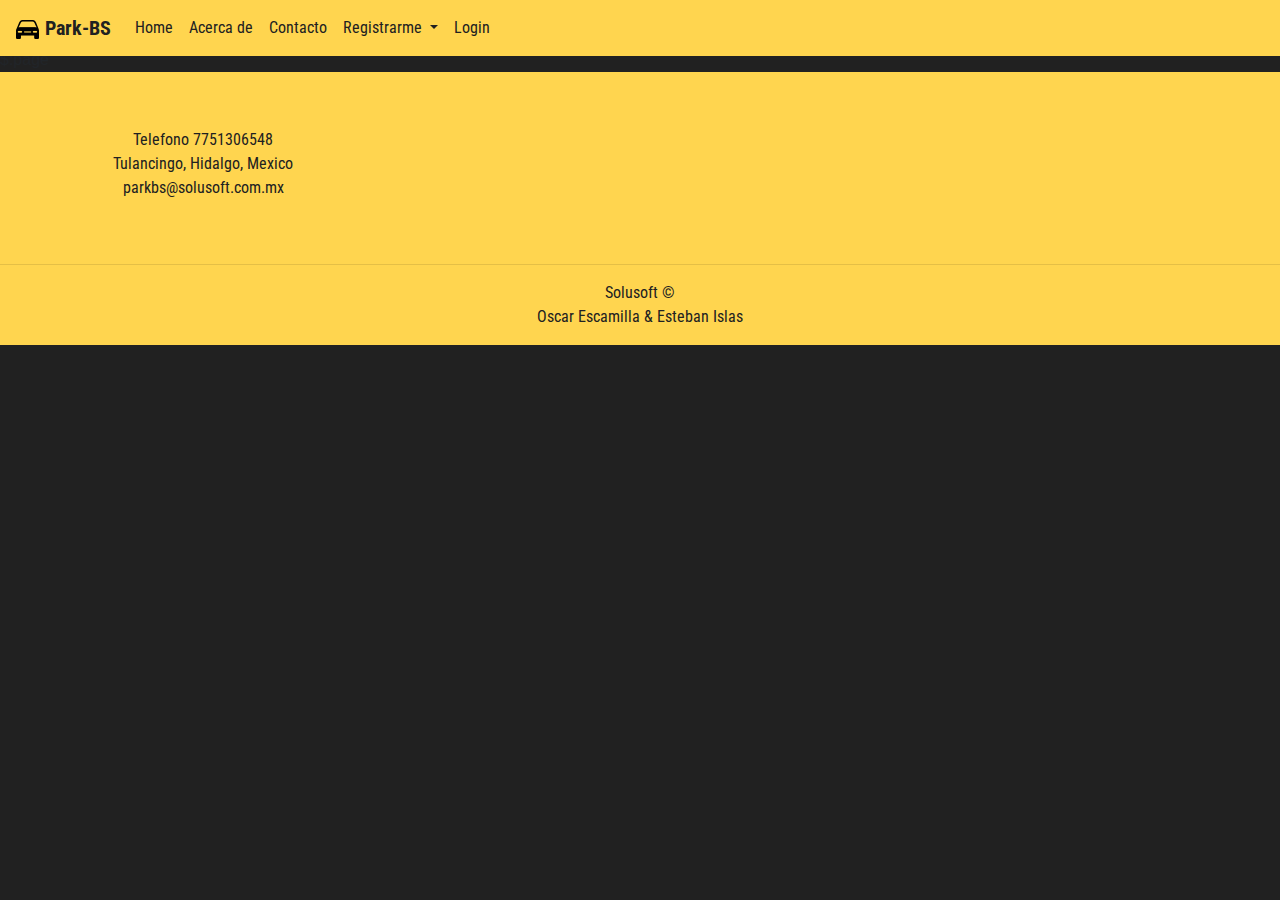
<file: application/views/master.html>
$def with(page)
<!DOCTYPE html>
<html lang="en">
<head>
	<meta charset="UTF-8">
	<meta name="viewport" content="width=device-width, initial-scale=1.0">
	<title>Park-BS</title>

	<link rel="stylesheet" href="/static/css/bootstrap.min.css">
	<link rel="stylesheet" href="/static/css/estilos.css">
 
  <link rel="icon" type="icon" href="../../static/images/car-compact.png">
</head>
<body>
	<header>
      <nav class="navbar navbar-expand-lg navbar-light bg-light fixed-top">
        <a class="navbar-brand" href="#"><img src="../../static/images/car-compact (4).png" alt="" id="logo">Park-BS</a>
        <button class="navbar-toggler" type="button" data-toggle="collapse" data-target="#navbarNav" aria-controls="navbarNav" aria-expanded="false" aria-label="Toggle navigation">
          <span class="navbar-toggler-icon"></span>
        </button>
      <div class="collapse navbar-collapse" id="navbarNav">
        <ul class="navbar-nav">
          <li class="nav-item active">
            <a class="nav-link" href="/">Home</a>
          </li>
          <li class="nav-item">
            <a class="nav-link" href="#acercade">Acerca de</a>
          </li>
            <li class="nav-item">
            <a class="nav-link" href="#contacto">Contacto</a>
          </li>
         <li class="nav-item dropdown">
            <a class="nav-link dropdown-toggle" href="#" id="navbarDropdown" role="button" data-toggle="dropdown" aria-haspopup="true" aria-expanded="false">
              Registrarme
            </a>
            <div class="dropdown-menu" aria-labelledby="navbarDropdown">
              <a class="dropdown-item" href="/registro_usuarios">Cliente</a>
               <div class="dropdown-divider"></div>
              <a class="dropdown-item" href="/registro_estacionamientos">Empresa</a>
            </div>
         </li>
          <li class="nav-item">
            <a class="nav-link disabled" href="/login">Login</a>
          </li>
        </ul>
      </div>
</nav>
  
  


	


		

	</header>
	<br>
	
	$:page
	
	
		<!-- Footer -->
<footer class="page-footer font-small mdb-color pt-4">

    <div class="row">
      <div class="col-md-4 fot">
        <p class="fo">Telefono 7751306548 <br> Tulancingo, Hidalgo, Mexico <br> parkbs@solusoft.com.mx </p>
      </div>
      <div class="col-md-4 fot">
        
      </div>
      <div class="col-md-4 fot">
        
      </div>
    </div>
    <hr>
    <div class="row">
    	<div class="col-md-12 fo-bottom">
    		<center>
    		<p>Solusoft &copy;<br>
    		Oscar Escamilla & Esteban Islas</p>
    		</center>
    	</div>	
    </div>

  </footer>
  <!-- Footer -->

    <script src="/static/js/jquery.min.js"></script>
    <script src="/static/js/bootstrap.min.js"></script>   

</body>
</html>
</file>
<file: static/css/estilos.css>
@import url('https://fonts.googleapis.com/css?family=Roboto+Condensed');

*{
	font-family: 'Roboto Condensed', sans-serif;
	padding: 0em;
	margin: 0em;
}

body{
	background-color: #212121;
}

/*HEADER EN MASTERS*/
.navbar{
	background-color: #ffd54f !important;
	border: 0;
	width: 100%;
}
#logo{
	margin-right: 0.3em;
}
#logo-u{
	width: 30px;
	height: 30px;
	display: inline;
}

.navbar a{
	color: #212121 !important;

}

.nav-link:hover{
	color: white!important;
	background: #212121;
	border-radius: 0px;

}

.navbar-brand{
	font-weight:bold;
}

#brand{
	width: 20px;
	height: 15px;
}
.navbar-toggler-icon{
	background-color: #484747;
	border-radius: 0.2em;
}

.navbar-toggler{

	border: 0;

}



/*HOME*/
.jumbotron{
	background-image: url('../images/transito.jpg');
	background-position: 0% 25%;
    background-size: cover;
    background-repeat: no-repeat;
    color: white;
	margin-left: 0em;
	margin-right: 0em;
	width: 100% !important;

}



.sombras{
	text-shadow: black 0.1em 0.1em 0.1em;
}

.down{
	background-color: #ffd54f  !important;
	color: black;
	border-color: transparent;
	border-radius: 0;
}

.down:hover{
	color: white!important;
	background: rgb(27, 27, 27) !important;
	border-color: transparent;
}


.btn-registro{
	width: 30%;
}

/*cards

.card-p{
	margin-bottom: 1em;
	text-align: justify;
}
.card-p h5{
	text-align: center;
}

.card{
	box-shadow: 10px 10px 5px 0px rgba(0,0,0,0.75);
	transition: all 0.25s;
}
.card:hover{
	box-shadow: 10px 10px 5px 0px rgba(0,0,0,0.75);
	transform: translateY(-15px);
	}
    /*box-shadow: 0 12px 16px rgba(0, 0, 0, 0.2);*/










/*CONTACTO*/

.contact{

	color: #1B1A1A;
}
.contact2{
	padding: 2em;

}

/*acerca de*/

.acerca{
	background-color: #212121;
	padding: 3em;
}
.text-acerca{
	color: white;
	padding: 3em;

}

.text-acerca h3{

	text-align: center;;
}

.text-acerca p{
	text-align: justify;
}




/*FOOTER*/
footer{
	background-color: #ffd54f !important;
}

.fo{

	color: #212121 ;

}

.fot {
	padding: 2em;

	text-align: center;
}
.fo-bottom{
	text-align: center;
	color: #212121 ;
}
 


/* ************************************ESTILOS DE LOGIN*********************************************/


.container-login{
	background: #212121;

	
	margin: 2em;

}

.btn-success{
	border-radius: 0;
}

#btn-login{
	width: 100%;
}


.btn-registro{
	width: 40%;
}

.log-form{

	background-color: #212121;
	padding: 2em;
	margin-top: 3em; margin-bottom: 14em;

	color: white;

}

.log-form h4{
	color: #ffd54f;
}




#recuperacion{
	color: grey;
	float: right;
	font-size: 0.9em;
}


/* alertas*/


.alert{

	margin-top: 8em;

}


/*inputs*/

#label-invisible{
	color: #212121 !important;
}


.material{
	background: transparent;
	border-right: 0;
	border-left: 0;
	border-top: 0;
	font-size: 0.9em;
	border-bottom: 1;
	border-color: 2px solid white;
	border-radius: 0px;
	box-shadow: none !important;
	/*color: white;*/
	color: rgb(180, 184, 184) !important;
}

.material:focus{
	outline: none;
	background: transparent;
	border-right: 0;
	border-left: 0;
	border-top: 0;
  	border-bottom: 1;
  	border-color: 2px solid white;
  	border-radius: 0px;
  	font-size: 0.9em;
  	box-shadow: none;
}


/*mapas*/

#map{
	width: 600px; 
	height: 350px;
}

#link-map{
	text-decoration: none;
	color: grey;
	float: left;
	font-size: 0.9em;
}

/* ESTILOS DE INTERFACES DE USUARIOS LOGEADOS */
#btn-log{
	width: 20px;
	height: 20px;
	display: inline;
}


/*boton  de cerrar sesion */


/*boton de buscar down2 */


.down2:hover{
	background-color: #ffd54f !important;
	color: black;
	clear: both;
	border-color: transparent;
	border-radius: 0;
}

.down2{
	border-radius: 0;
	background: #212121 !important;

}



.nav_p{
	margin: 0em;
}

.container-fluid{
	margin: 0;
	padding: 0;

}

.aside{
	border-color: 2px solid black;

}




/*estilos de post login de usuarios*/
#logo-div{
	margin-bottom: 2em;
	font-weight:bold;
}
.contenedor{
	margin: 0;
	background: #ffd54f;
	padding-top: 3em;
	padding-left: 1.9em;
	height: 650px;
}

.contenedor h2{
	text-align: center;

	clear: both;
	display: inline;
}

.contenedor img{
	
	clear: both;
	display: inline;
}

/*estilos del el menu usuario*/

body {
  overflow-x: hidden;
}

#sidebar-wrapper {
  min-height: 100vh;
  margin-left: -15rem;
  -webkit-transition: margin .25s ease-out;
  -moz-transition: margin .25s ease-out;
  -o-transition: margin .25s ease-out;
  transition: margin .25s ease-out;
}

#sidebar-wrapper .sidebar-heading {
  padding: 0.875rem 1.25rem;
  font-size: 1.2rem;
}

#sidebar-wrapper .list-group {
  width: 15rem;
}

#page-content-wrapper {
  min-width: 100vw;
}

#wrapper.toggled #sidebar-wrapper {
  margin-left: 0;
}

@media (min-width: 768px) {
  #sidebar-wrapper {
    margin-left: 0;
  }

  #page-content-wrapper {
    min-width: 0;
	width: 100%;
	
  }

  #wrapper.toggled #sidebar-wrapper {
    margin-left: -15rem;
  }
}

/*mas estilos del menu usurios*/

.menu{
	background-color: #ffd54f !important; 
	border: 0em !important;
}

.list-group-item{
	background-color: #ffd54f !important; 
	color: #212121;
}

.list-group a:hover{
	background-color: #212121 !important; 
	color: white;
}

#cont-user{
	border: 0px;
	background-color: #484747 !important;
	color: white;
	padding: 2em;
	padding-top: 0px !important;
}
</file>
